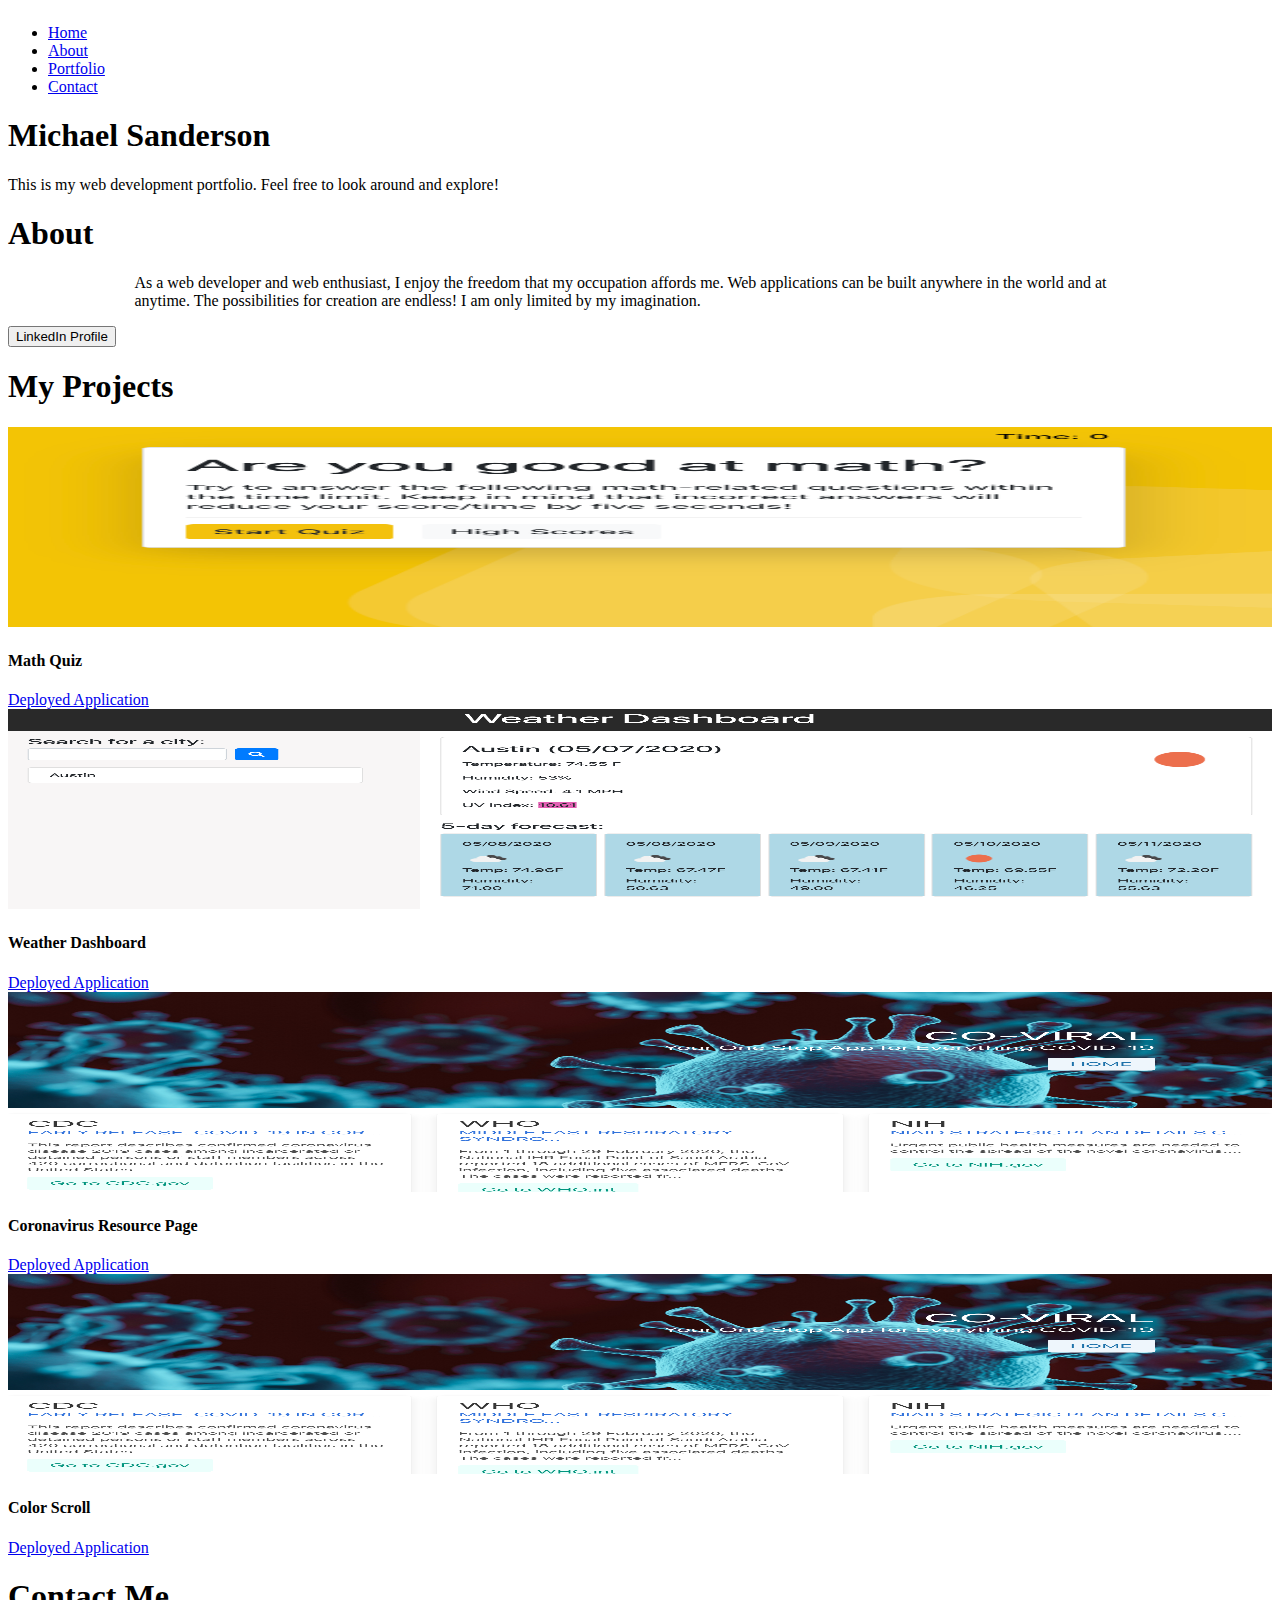
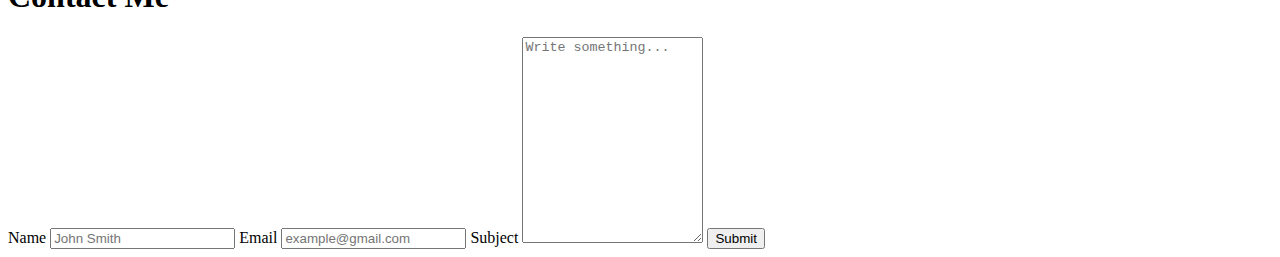
<file: index.html>
<!DOCTYPE html>
<html lang="en">

<head>
  <meta charset="UTF-8">
  <meta name="viewport" content="width=device-width, initial-scale=1.0">
  <link rel="stylesheet" type="text/css" href="style.css">
  <title>Document</title>
</head>

<body>
  <div class="container">
    <nav class="navbar">
      <ul>
        <li><a href="#home">Home</a></li>
        <li><a href="#about">About</a></li>
        <li><a href="#portfolio">Portfolio</a></li>
        <li><a href="#contact">Contact</a></li>
      </ul>
    </nav>
    <section id="home">
      <h1>Michael Sanderson</h1>
      <p class="lead">This is my web development portfolio. Feel free to look around and explore!</p>
    </section>
    <section id="about">
      <h1>About</h1>
      <p class="lead" style="margin-left: 10%; margin-right: 10%;">As a web developer and web enthusiast, I enjoy the
        freedom that my occupation affords me. Web applications can be built anywhere in the world and at anytime. The
        possibilities for creation are endless! I am only limited by my imagination.</p>
      <form action="https://www.linkedin.com/in/michael-sanderson-4200201a6/" style="margin-top: 15px;">
        <input type="submit" value="LinkedIn Profile" />
      </form>
    </section>
    <section id="portfolio">
      <h1 id="portfolioTitle">My Projects</h1>
      <div class="card" id="one">
        <img src="images/mathquiz.png" alt="Avatar" style="width:100%; height: 200px;">
        <div class="body">
          <h4><b>Math Quiz</b></h4>
          <a href="https://jawm17.github.io/Math-quiz/" target="_blank">Deployed Application</a>
        </div>
      </div>
      <div class="card" id="two">
        <img src="images/weather.png" alt="Avatar" style="width:100%; height: 200px;">
        <div class="body">
          <h4><b>Weather Dashboard</b></h4>
          <a href="https://jawm17.github.io/Weather-Dashboard/" target="_blank">Deployed Application</a>
        </div>
      </div>
      <div class="card" id="two">
        <img src="images/coronavirus.png" alt="Avatar" style="width:100%; height: 200px;">
        <div class="body">
          <h4><b>Coronavirus Resource Page</b></h4>
          <a href="https://robynp108.github.io/CO-VIRAL-Group-5/" target="_blank">Deployed Application</a>
        </div>
      </div>
      <div class="card" id="two">
        <img src="images/coronavirus.png" alt="Avatar" style="width:100%; height: 200px;">
        <div class="body">
          <h4><b>Color Scroll</b></h4>
          <a href="https://robynp108.github.io/CO-VIRAL-Group-5/" target="_blank">Deployed Application</a>
        </div>
      </div>
      <div class="block">

      </div>
    </section>
    <section id="contact">
      <h1>Contact Me</h1>
      <div class="contactContainer">
        <form action="action_page.php">

          <label for="fname">Name</label>
          <input type="text" id="name" name="name" placeholder="John Smith">

          <label for="lname">Email</label>
          <input type="text" id="email" name="email" placeholder="example@gmail.com">

          <label for="subject">Subject</label>
          <textarea id="subject" name="subject" placeholder="Write something..." style="height:200px"></textarea>

          <input type="submit" value="Submit">

        </form>
      </div>
    </section>
  </div>
</body>

</html>
</file>
<file: style.css>
body {
    display: flex;
    flex-direction: column;
    background-image: url(https://img.rawpixel.com/s3fs-private/rawpixel_images/website_content/v499-kul-17-abstractbackground_1.jpg?auto=format&bg=transparent&con=3&cs=srgb&dpr=1&fm=jpg&ixlib=php-3.1.0&mark=rawpixel-watermark.png&markalpha=90&markpad=13&markscale=10&markx=25&q=75&usm=15&vib=3&w=1400&s=76b7401f47824a336b41689ef53b212e);
    background-attachment: fixed;
    -webkit-background-size: cover;
    -moz-background-size: cover;
    -o-background-size: cover;
    background-size: cover;
}


.name {
    float: left;
    background-color:	#66cccc;
    width: 150px;
    text-align: center;
    color: white;
    margin-top: 0;
    margin-bottom: 0;
    padding: 5px;

}

.footer { position: fixed;
    left: 0;
    bottom: 0;
    font-size: small;
}
.box {
    /* background-color: white; */
    margin-left: 200px;
    margin-top: 20px;
    padding: 25px;

}
img {
    padding: 0;
}
</file>
